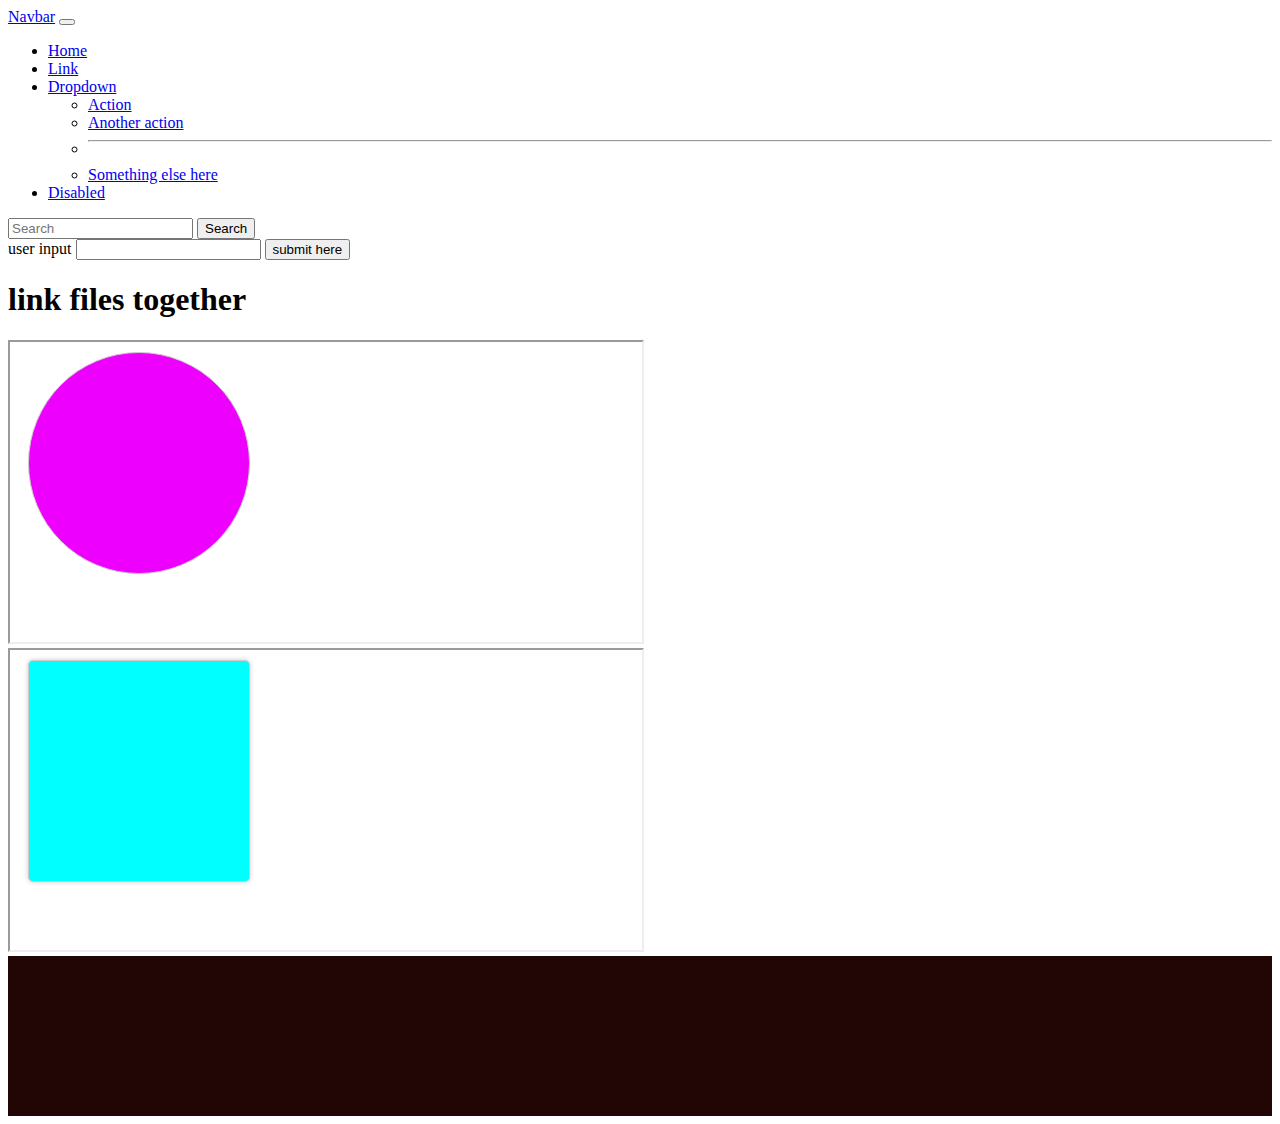
<file: index.html>
<!DOCTYPE html>
<html lang="en">
<head>
    <meta charset="UTF-8">
    <meta name="viewport" content="width=device-width, initial-scale=1.0">
    <title>Document</title>
   
    <link href="https://cdn.jsdelivr.net/npm/bootstrap@5.3.0-alpha3/dist/css/bootstrap.min.css" rel="stylesheet" integrity="sha384-KK94CHFLLe+nY2dmCWGMq91rCGa5gtU4mk92HdvYe+M/SXH301p5ILy+dN9+nJOZ" crossorigin="anonymous"/>
    <style>



.footer {
       width: 100%;
        height: 160px;
        background-color: #220606;
            
        }
    </style>
</head>
<body>

    <nav class="navbar navbar-expand-lg navbar-light bg-light">
        <div class="container-fluid">
          <a class="navbar-brand" href="#">Navbar</a>
          <button class="navbar-toggler" type="button" data-bs-toggle="collapse" data-bs-target="#navbarSupportedContent" aria-controls="navbarSupportedContent" aria-expanded="false" aria-label="Toggle navigation">
            <span class="navbar-toggler-icon"></span>
          </button>
          <div class="collapse navbar-collapse" id="navbarSupportedContent">
            <ul class="navbar-nav me-auto mb-2 mb-lg-0">
              <li class="nav-item">
                <a class="nav-link active" aria-current="page" href="#">Home</a>
              </li>
              <li class="nav-item">
                <a class="nav-link" href="#">Link</a>
              </li>
              <li class="nav-item dropdown">
                <a class="nav-link dropdown-toggle" href="#" id="navbarDropdown" role="button" data-bs-toggle="dropdown" aria-expanded="false">
                  Dropdown
                </a>
                <ul class="dropdown-menu" aria-labelledby="navbarDropdown">
                  <li><a class="dropdown-item" href="#">Action</a></li>
                  <li><a class="dropdown-item" href="#">Another action</a></li>
                  <li><hr class="dropdown-divider"></li>
                  <li><a class="dropdown-item" href="#">Something else here</a></li>
                </ul>
              </li>
              <li class="nav-item">
                <a class="nav-link disabled" href="#" tabindex="-1" aria-disabled="true">Disabled</a>
              </li>
            </ul>
            <form class="d-flex">
              <input class="form-control me-2" type="search" placeholder="Search" aria-label="Search">
              <button class="btn btn-outline-success" type="submit">Search</button>
            </form>
          </div>
        </div>
      </nav>


<form action="">
   <label for="">user input</label>
    <input type="text" name="" id="userInput">
    <button id="submit">submit here </button>
</form>



<!-- linking othe files -->
<h1>link files together</h1>
    <iframe src="circle/circle.html" name="circle" style="width: 50%; height: 300px;"></iframe>
    <iframe src="box/box.html" name="box" style="width: 50%; height: 300px;"></iframe>


    <div class="footer"></div>
   <script>

var button = document.querySelector("#submit");
button.addEventListener("click", function(){
var userInput = document.querySelector("#userInput").value;
localStorage.setItem("userInput", userInput);

});

   </script>
</body>
</html>
</file>
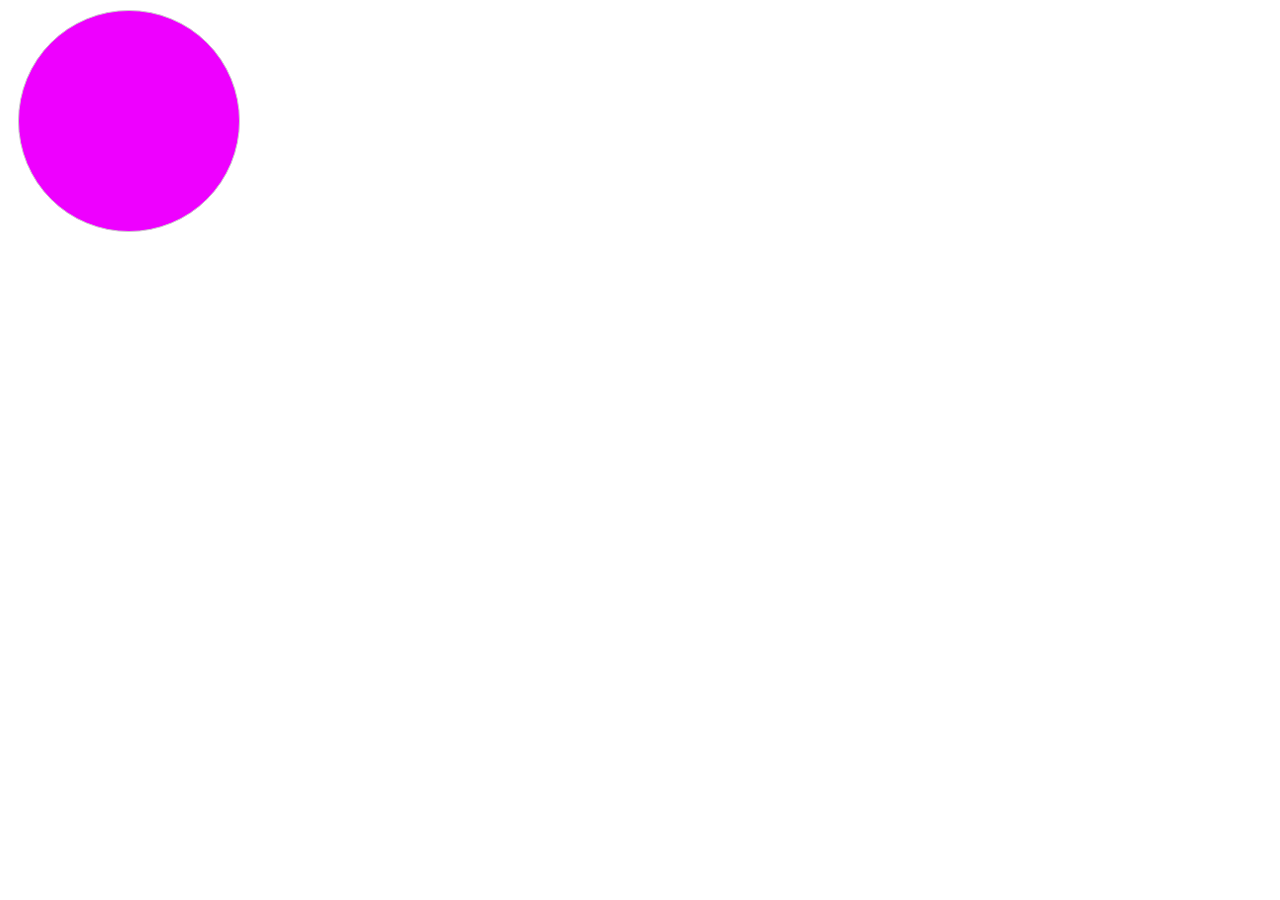
<file: circle/circle.html>
<!DOCTYPE html>
<html lang="en">
<head>
    <meta charset="UTF-8">
    <meta name="viewport" content="width=device-width, initial-scale=1.0">
    <title>Document</title>
    <link rel="stylesheet" href="circle.css">
    <link href="https://cdn.jsdelivr.net/npm/bootstrap@5.3.0-alpha3/dist/css/bootstrap.min.css" rel="stylesheet" integrity="sha384-KK94CHFLLe+nY2dmCWGMq91rCGa5gtU4mk92HdvYe+M/SXH301p5ILy+dN9+nJOZ" crossorigin="anonymous"/>
</head>
<body>
<div class="container"> <div class="circle"></div></div>
   


    <script src="circle.js"></script>
</body>
</html>
</file>
<file: circle/circle.css>
.circle{
    border: 1px solid #ccc;
    padding: 10px;
    margin: 10px;
    border-radius: 100%;
  
    background-color: rgb(238, 0, 255);
    width: 200px;
    height: 200px;
}

.actives{
    background-color: #2a7982;
}
</file>
